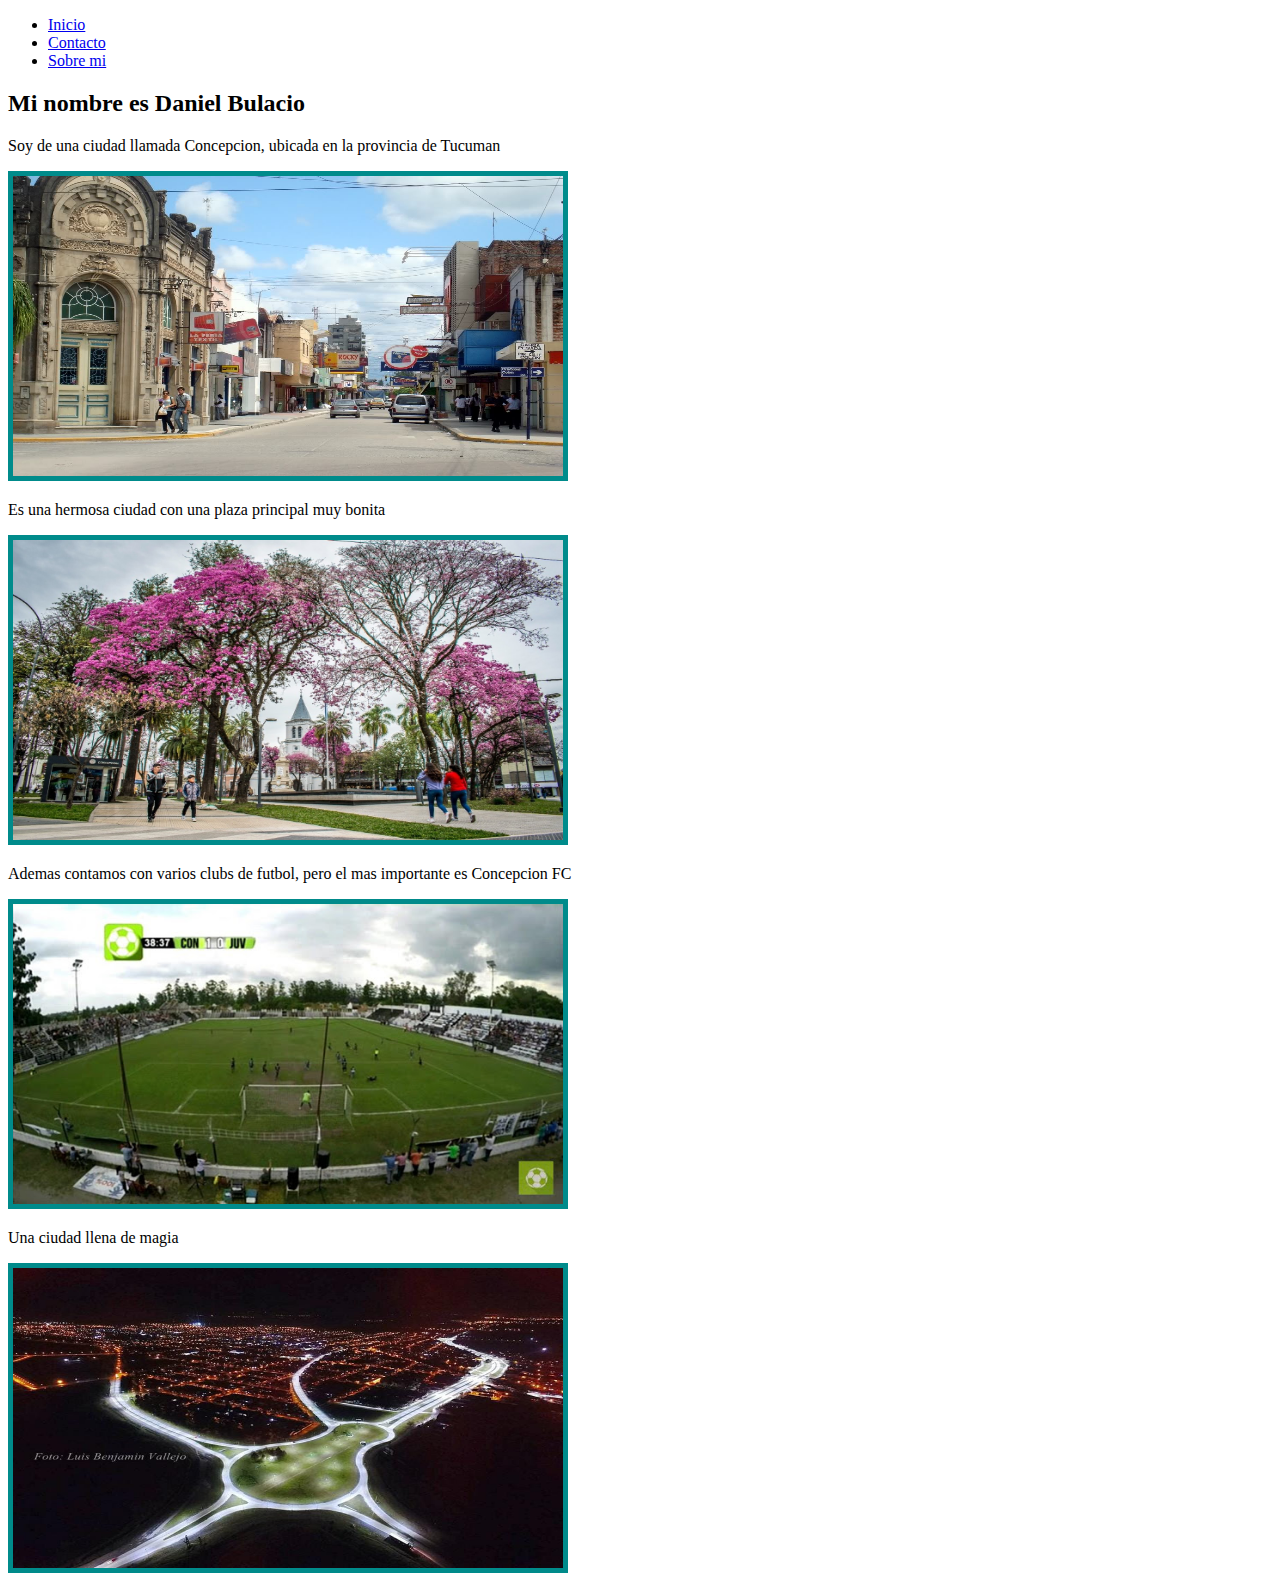
<file: Proyecto/index.html>
<!DOCTYPE html>
<html lang="esp">
  <head>
    <meta charset="UTF-8">
    <meta http-equiv="X-UA-Compatible" content="IE=edge">
    <meta name="viewport" content="width=device-width, initial-scale=1.0">
    <link rel="stylesheet" href="./css/style.css">
    <title>Mi presentacion</title>
  </head>

  <body>
    <header>
      <nav>
        <ul>
          <li><a href="index.html">Inicio</a></li>
          <li><a href="./paginas/contacto.html">Contacto</a></li>
          <li><a href="./paginas/sobre_mi.html">Sobre mi</a></li>
        </ul>
      </nav>
    </header>

    <main>
      <h2>Mi nombre es Daniel Bulacio</h2>
      <p>Soy de una ciudad llamada Concepcion, ubicada en la provincia de Tucuman</p>
      <img src="./img/Concepción-Tucumán-4.jpg" alt="Concepcion"> 
      <p>Es una hermosa ciudad con una plaza principal muy bonita</p>
      <img src="./img/concep.jpg" alt="Concepcion">
      <p>Ademas contamos con varios clubs de futbol, pero el mas importante es Concepcion FC</p>
      <img src="./img/concepcion-fc01-1.jpg.crdownload" alt="Concepcion">
      <p>Una ciudad llena de magia</p>
      <img src="./img/concepnoche.jpg" alt="">
    </main>

  </body>
</html>
</file>
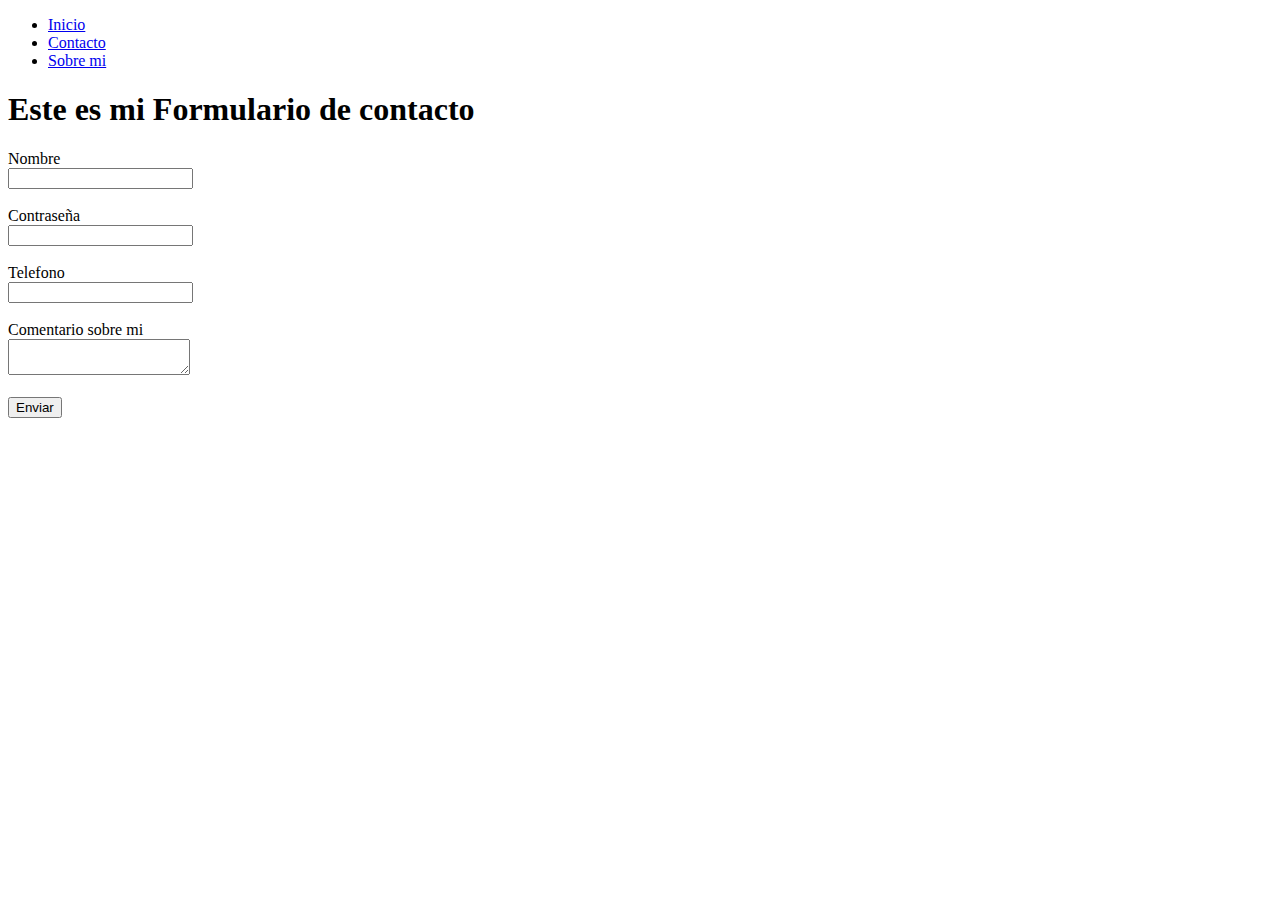
<file: Proyecto/paginas/contacto.html>
<!DOCTYPE html>
<html lang="en">
<head>
    <meta charset="UTF-8">
    <meta http-equiv="X-UA-Compatible" content="IE=edge">
    <meta name="viewport" content="width=device-width, initial-scale=1.0">
    <title>contacto</title>
</head>
<body>
    <header>
        <nav>
            <ul>
                <li><a href="../index.html">Inicio</a></li>
                <li><a href="contacto.html">Contacto</a></li>
                <li><a href="sobre_mi.html">Sobre mi</a></li>
                
            </ul>
        </nav>
    </header>
    <main>
        <h1>Este es mi Formulario de contacto</h1>
        <div>
            <form action="./resultados.html" method="get">
                <label for="Nombre">Nombre</label><br>
                <input type="text" id="Nombre" name="Nombre"><br><br>
                <label for="Contraseña">Contraseña</label><br>
                <input type="password" id="Contraseña"><br><br>
                <label for="Telefono">Telefono</label><br>
                <input id="Telefono"><br><br>
                <label for="comentario">Comentario sobre mi</label><br>
                <textarea name="comentario" id="comentario"></textarea><br><br>
                <button type="submit">Enviar</button>
        </form>
        </div>
    </main>


</body>
</html>
</file>
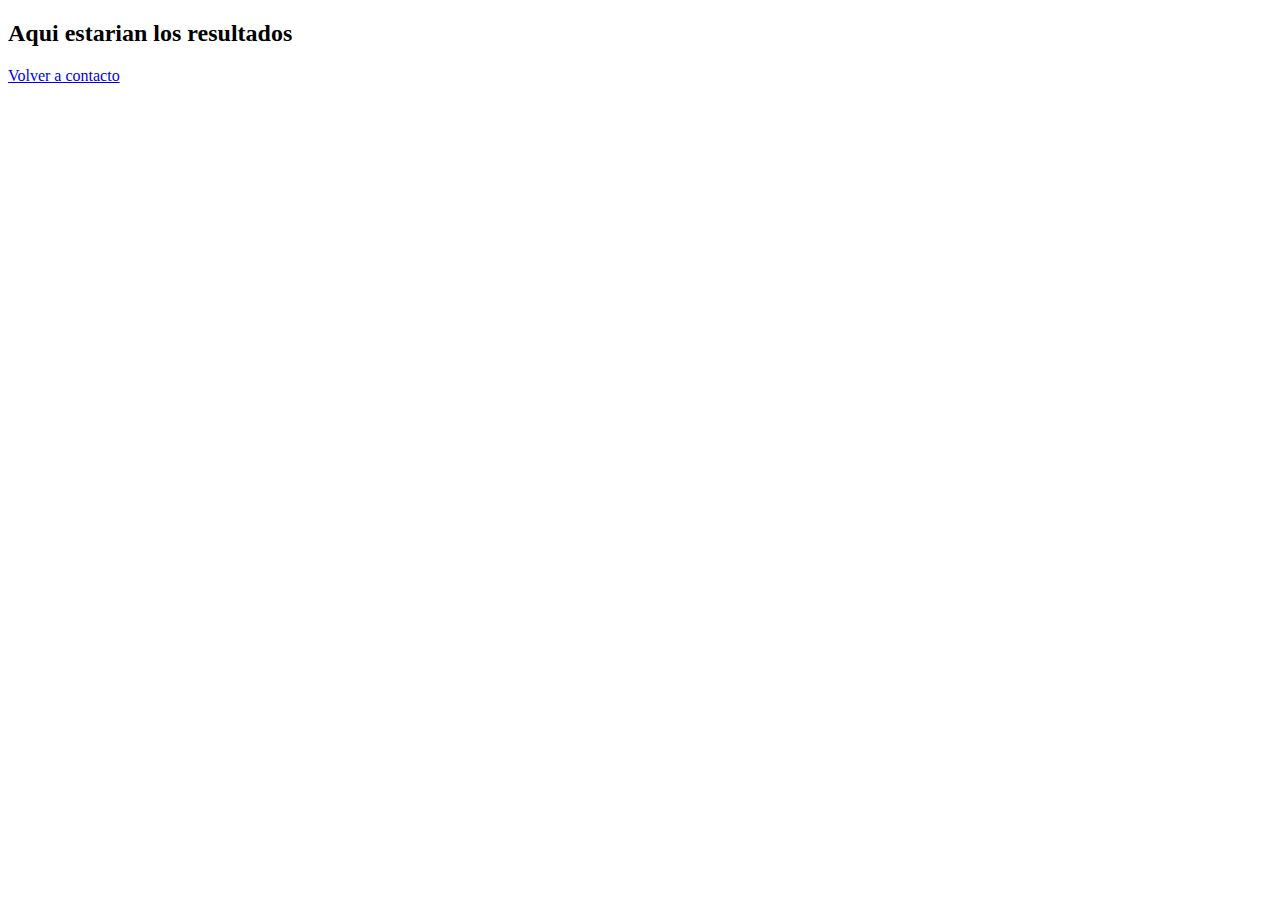
<file: Proyecto/paginas/resultados.html>
<!DOCTYPE html>
<html lang="en">
<head>
    <meta charset="UTF-8">
    <meta http-equiv="X-UA-Compatible" content="IE=edge">
    <meta name="viewport" content="width=device-width, initial-scale=1.0">
    <title>resultados</title>
</head>
<body>
    <h2>Aqui estarian los resultados</h2>
    <a href="./contacto.html">Volver a contacto</a>
</body>
</html>
</file>
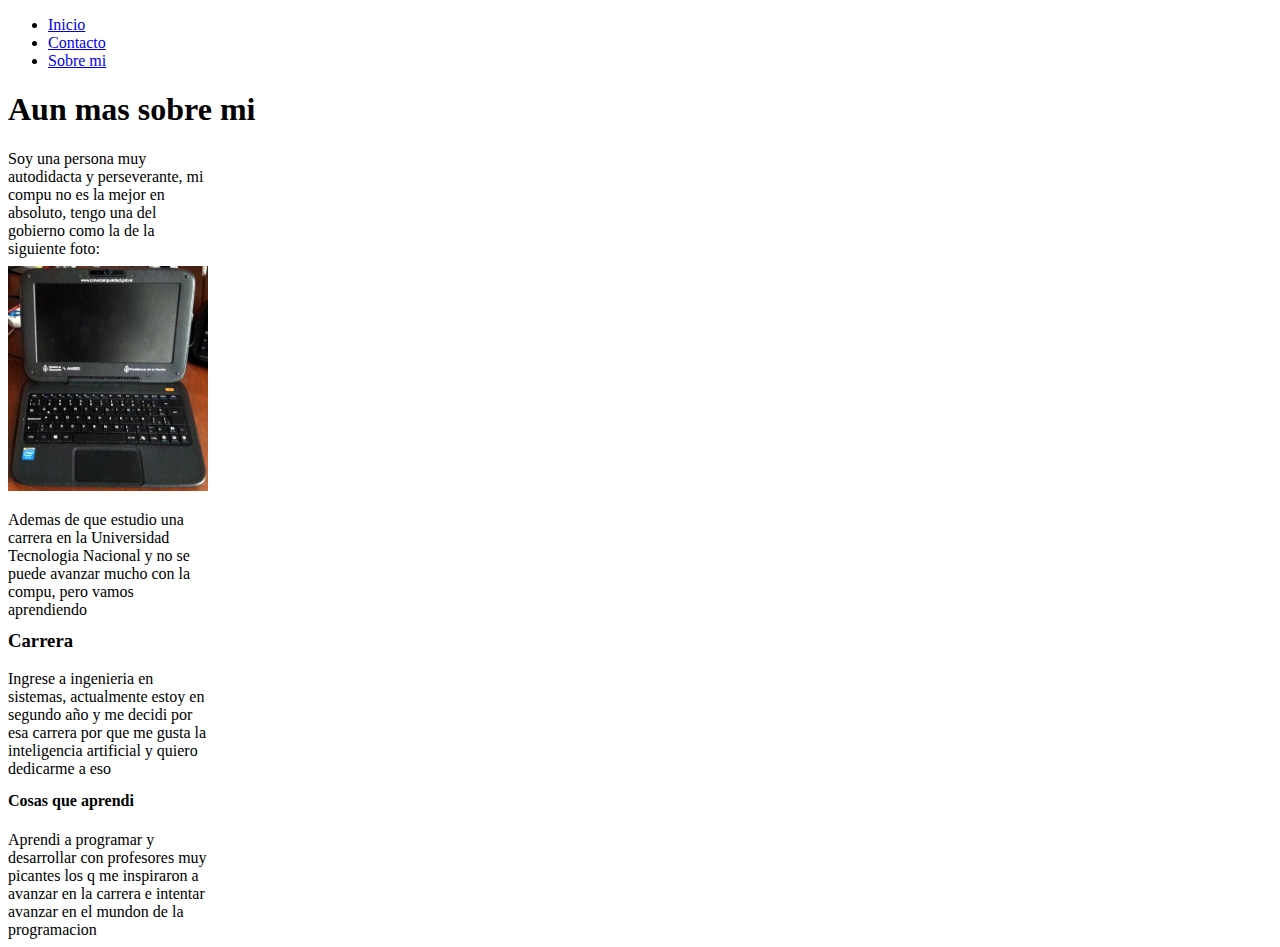
<file: Proyecto/paginas/sobre_mi.html>
<!DOCTYPE html>
<html lang="en">
<head>
    <meta charset="UTF-8">
    <meta http-equiv="X-UA-Compatible" content="IE=edge">
    <meta name="viewport" content="width=device-width, initial-scale=1.0">
    <link rel="stylesheet" href="../css/pruebas.css">
    <title>Sobre mi</title>
</head>
<body>
    <header>
        <nav>
            <ul>
                <li><a href="../index.html">Inicio</a></li>
                <li><a href="contacto.html">Contacto</a></li>
                <li><a href="sobre_mi.html">Sobre mi</a></li>
            </ul>
        </nav>
    </header>

    <main>
        <h1>Aun mas sobre mi</h1>
        <p>Soy una persona muy autodidacta y perseverante, mi compu no es la mejor en absoluto, tengo una del gobierno como la de la siguiente foto:</p>
        <img src="../img/note.jpg" alt="compu"> <br>
        <p>Ademas de que estudio una carrera en la Universidad Tecnologia Nacional y no se puede avanzar mucho con la compu, pero vamos aprendiendo</p>
        <h3>Carrera</h3>
        <p>Ingrese a ingenieria en sistemas, actualmente estoy en segundo año y me decidi por esa carrera por que me gusta la inteligencia artificial y quiero dedicarme a eso</p>
        <h4>Cosas que aprendi</h4>
    
        <p>Aprendi a programar y desarrollar con profesores muy picantes los q me inspiraron a avanzar en la carrera e intentar avanzar en el mundon de la programacion </p>
    
    </main>
</body>
</html>
</file>
<file: Proyecto/css/style.css>
img{
    border: 5px solid darkcyan;
    height: 300px;
    width: 550px;
}
</file>
<file: Proyecto/css/pruebas.css>
img{
    height: 225px;
    width: 200px;
}

p{
    height: 100px;
    width: 200px;
}
</file>
